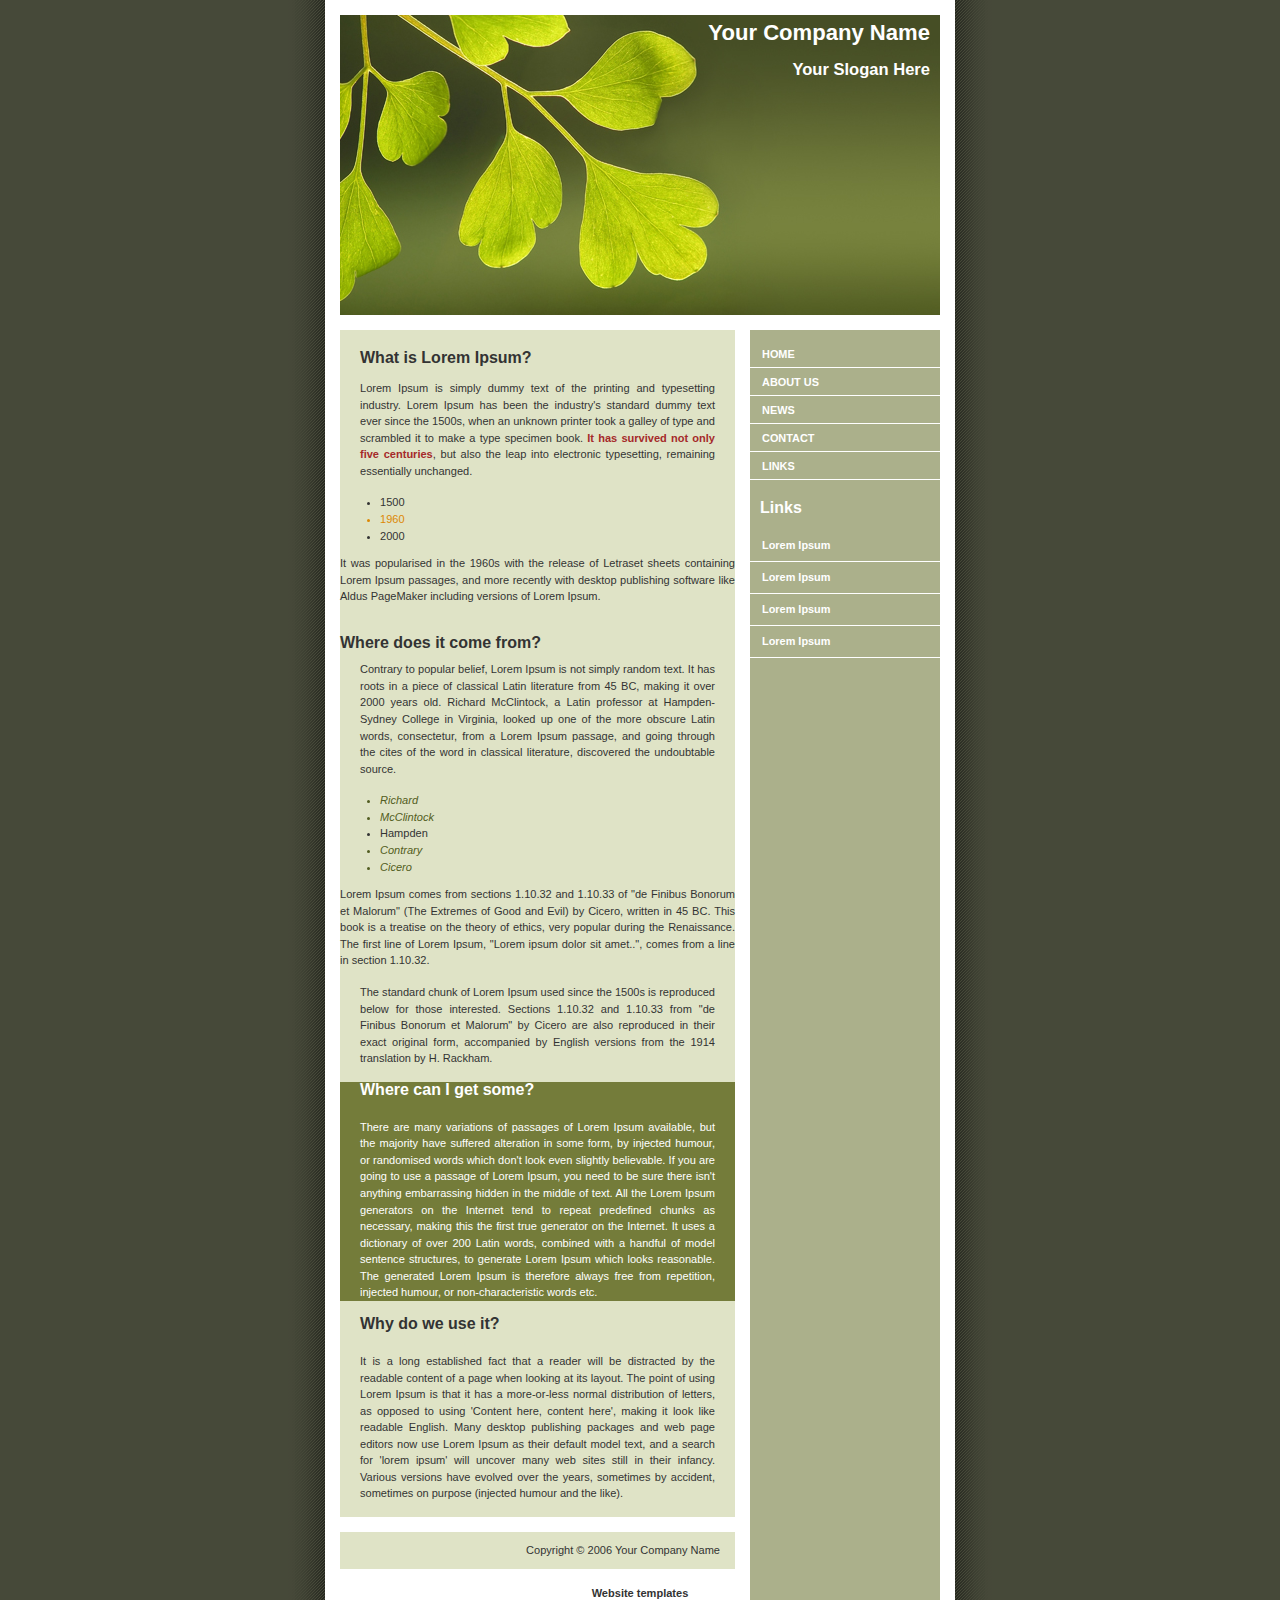
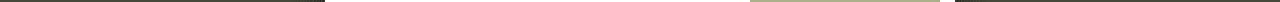
<file: excercise2/index.html>
<!DOCTYPE html PUBLIC "-//W3C//DTD XHTML 1.0 Strict//EN"
	"http://www.w3.org/TR/xhtml1/DTD/xhtml1-strict.dtd">
<html xmlns="http://www.w3.org/1999/xhtml" xml:lang="en" >
<head>
	<meta http-equiv="content-type" content="text/html; charset=iso-8859-1" />
	<title>Your Company Name</title>
	<link rel="stylesheet" type="text/css" media="screen" href="style.css" />

	<!-- Your CSS goes here -->
	<style>
		body {background-color: #464939;

		}

		#container h3 {
			font-size: 12pt;
		}

		#participation {
			background-color: #747C3A;
			color: white;
		}

		#explanation .danger{
			color: brown;
			font-weight: bold;
		}

		ul > li {
			color: #525D21;
			font-style: italic;
		}

		span.years > li.strong {
			color: #DD8804;
		}
	</style>

</head>
<body>

	<div id="container">
		<div id="intro">
			<div id="pageHeader">
				<h1><span>Your Company Name</span></h1>
				<h2><span>Your Slogan Here</span></h2>
			</div>
		</div>

		<div id="supportingText">
			<div id="explanation">
				<h3><span>What is Lorem Ipsum?</span></h3>
				<p class="p1"><span>Lorem Ipsum is simply dummy text of the printing and typesetting industry. Lorem Ipsum has been the industry's standard dummy text ever since the 1500s, when an unknown printer took a galley of type and scrambled it to make a type specimen book. <span class="danger">It has survived not only five centuries</span>, but also the leap into electronic typesetting, remaining essentially unchanged. 
					<ul>
						<span class="years">
							<li>1500</li>
							<li class="strong">1960</li>
							<li>2000</li>
						</span>
					</ul>
					It was popularised in the 1960s with the release of Letraset sheets containing Lorem Ipsum passages, and more recently with desktop publishing software like Aldus PageMaker including versions of Lorem Ipsum.</span></p>
				</div>
				<div id="philosophy">
					<h3><span>Where does it come from?</span></h3>
					<p class="p1"><span>Contrary to popular belief, Lorem Ipsum is not simply random text. It has roots in a piece of classical Latin literature from 45 BC, making it over 2000 years old. Richard McClintock, a Latin professor at Hampden-Sydney College in Virginia, looked up one of the more obscure Latin words, consectetur, from a Lorem Ipsum passage, and going through the cites of the word in classical literature, discovered the undoubtable source. 

						<ul>
							<li>Richard</li>
							<li>McClintock</li>
							<span>
								<li class="strong">Hampden</li>
							</span>
							<li>Contrary</li>
							<li>Cicero</li>
						</ul>

						Lorem Ipsum comes from sections 1.10.32 and 1.10.33 of "de Finibus Bonorum et Malorum" (The Extremes of Good and Evil) by Cicero, written in 45 BC. This book is a treatise on the theory of ethics, very popular during the Renaissance. The first line of Lorem Ipsum, "Lorem ipsum dolor sit amet..", comes from a line in section 1.10.32.</span></p>
						<p class="p2"><span><span class="danger">The standard chunk of Lorem Ipsum used since the 1500s is reproduced below for those interested.</span> Sections 1.10.32 and 1.10.33 from "de Finibus Bonorum et Malorum" by Cicero are also reproduced in their exact original form, accompanied by English versions from the 1914 translation by H. Rackham.</span></p>
					</div>

					<div id="participation">
						<h3><span>Where can I get some?</span></h3>
						<p class="p1"><span>There are many variations of passages of Lorem Ipsum available, but the majority have suffered alteration in some form, by injected humour, or randomised words which don't look even slightly believable. If you are going to use a passage of Lorem Ipsum, you need to be sure there isn't anything embarrassing hidden in the middle of text. All the Lorem Ipsum generators on the Internet tend to repeat predefined chunks as necessary, making this the first true generator on the Internet. It uses a dictionary of over 200 Latin words, combined with a handful of model sentence structures, to generate Lorem Ipsum which looks reasonable. The generated Lorem Ipsum is therefore always free from repetition, injected humour, or non-characteristic words etc.</span></p>
					</div>

					<div id="benefits">
						<h3><span>Why do we use it?</span></h3>
						<p class="p1"><span>It is a long established fact that a reader will be distracted by the readable content of a page when looking at its layout. The point of using Lorem Ipsum is that it has a more-or-less normal distribution of letters, as opposed to using 'Content here, content here', making it look like readable English. Many desktop publishing packages and web page editors now use Lorem Ipsum as their default model text, and a search for 'lorem ipsum' will uncover many web sites still in their infancy. Various versions have evolved over the years, sometimes by accident, sometimes on purpose (injected humour and the like).</span></p>
					</div>

					<div id="footer">
						Copyright � 2006 Your Company Name
					</div>

				</div>


				<div id="linkList">
					<div id="linkList2">
						<div id="lselect">
							<ul>
								<li><a href="">Home</a></li>
								<li><a href="">About Us</a></li>
								<li><a href="">News</a></li>
								<li><a href="">Contact</a></li>
								<li><a href="">Links</a></li>
							</ul>
						</div>

						<div id="larchives">
							<h3 class="archives"><span>Links</span></h3>
							<ul>
								<li><a href="">Lorem Ipsum</a></li>
								<li><a href="">Lorem Ipsum</a></li>
								<li><a href="">Lorem Ipsum</a></li>
								<li><a href="">Lorem Ipsum</a></li>
							</ul>
						</div>
					</div>
				</div>


			</div>
			<!-- Designed by DreamTemplate. Please leave link unmodified. -->
			<br><center><a href="http://www.dreamtemplate.com" title="Website Templates" target="_blank">Website templates</a></center>
		</body>
		</html>
</file>
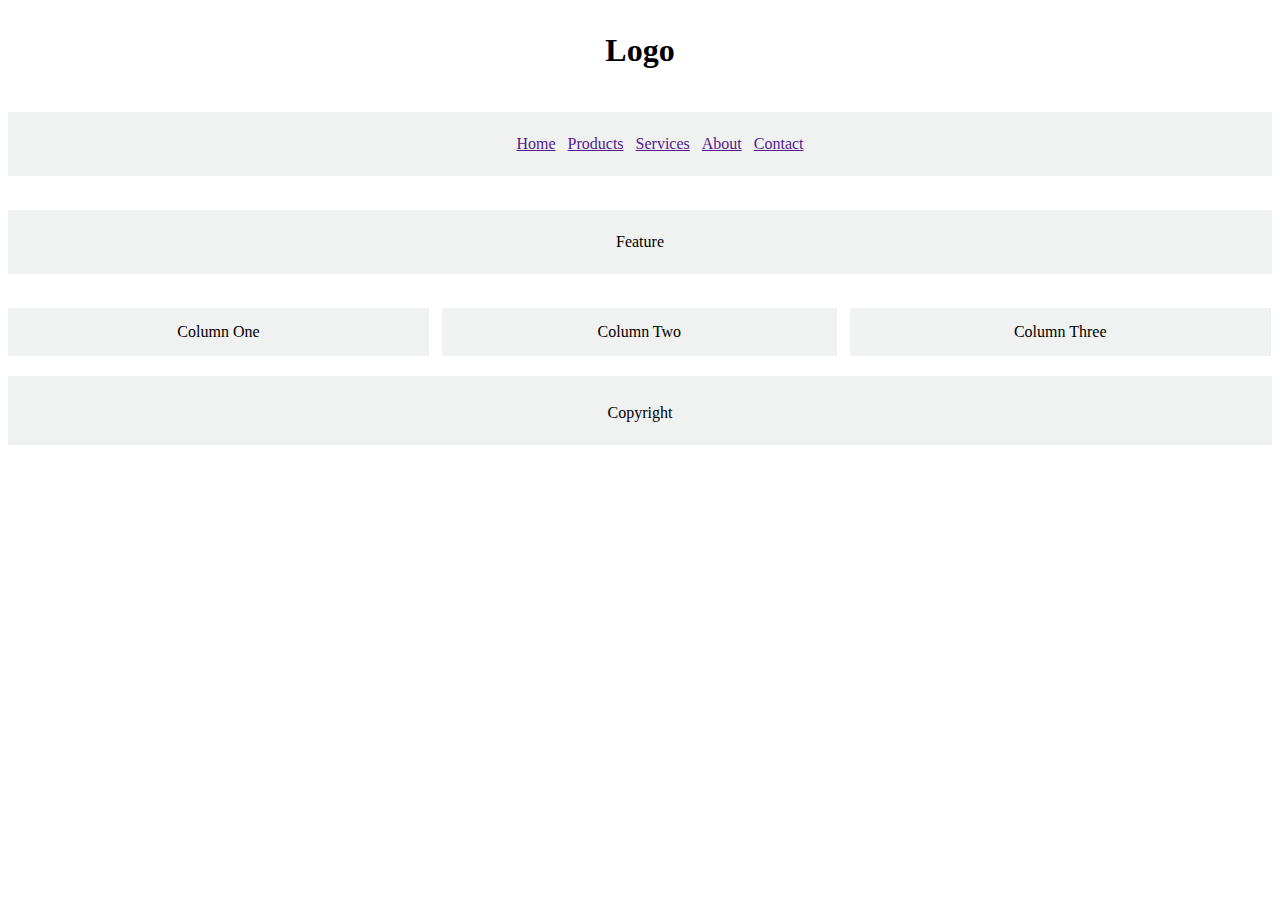
<file: excercise4.html>
<!DOCTYPE html>
<html>
<head>
	<title>E4</title>
	<link rel="stylesheet" type="text/css" href="e4.css">
</head>
<body>

	<header><p>Logo</p></header>
	
	<nav>
		<ul>
			<li><a href="" title="">Home</a></li>
			<li><a href="" title="">Products</a></li>
			<li><a href="" title="">Services</a></li>
			<li><a href="" title="">About</a></li>
			<li><a href="" title="">Contact</a></li>
		</ul>
	</nav>
	<br>

	<div id="ft"><p>Feature</p></div>
	<br>

	<div id="cl1">Column One</div>
	<div id="cl2">Column Two</div>
	<div id="cl3">Column Three</div>
	<br>
	<br>

	<footer><p>Copyright</p></footer>

</body>
</html>
</file>
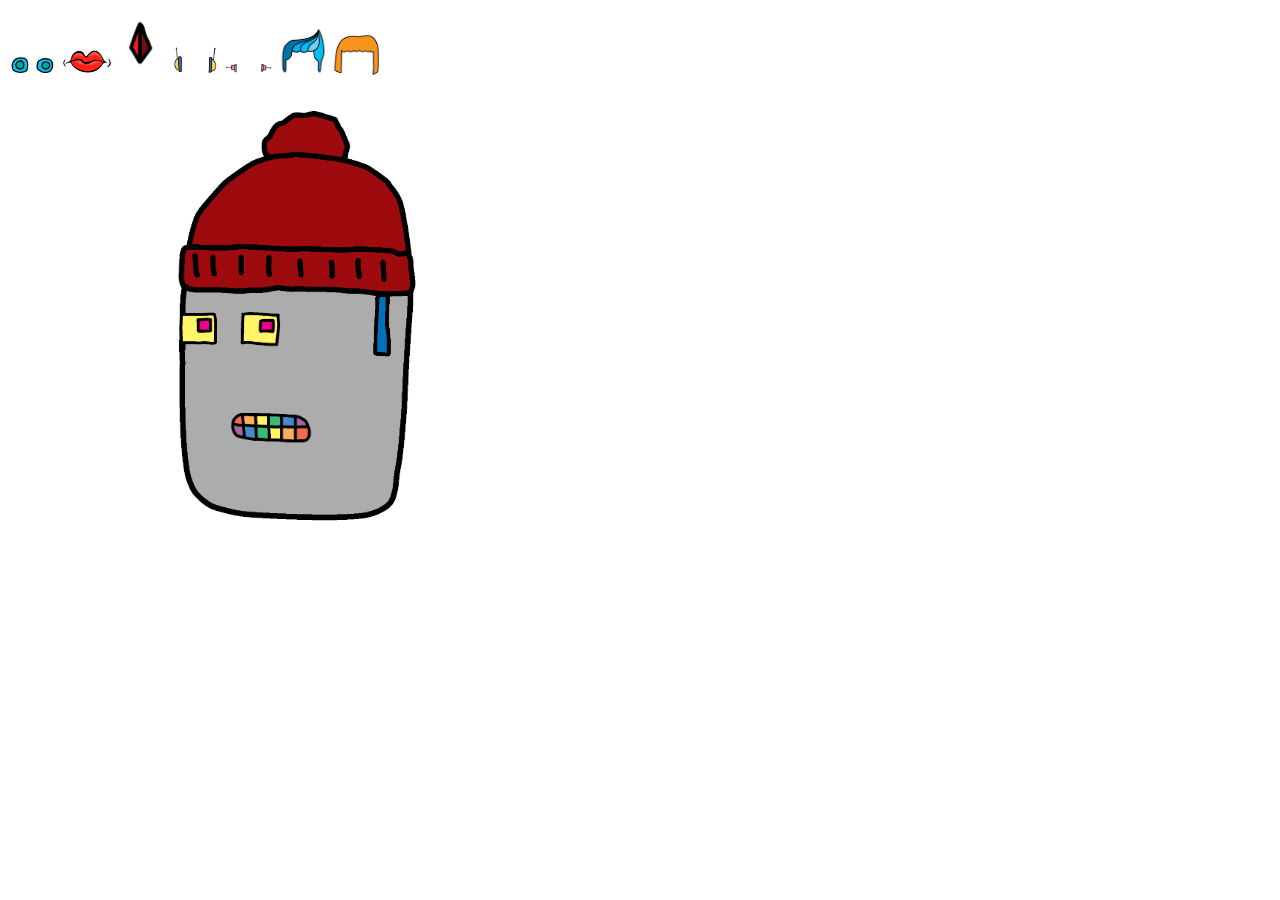
<file: robot exercise/robot.html>
<html>

  <head>
    <link rel="stylesheet" href="robot.css">
    <style>

      #face{
        position: absolute;
        top: 100px;
        left: 100px;
      }

      #eyes2{
        position: absolute;
        top: 300px;
        left: 170px;
        width: 120px;
      }

      #mouth2{
        position: absolute;
        top: 400px;
        left: 220px;
        width: 100px;
      }

      #hat{
        position: absolute;
        top: 87px;
        left: 163px;
        width: 276px;
      }

      #nose1{
        position: absolute;
        top: 281px;
        left: 354px;
        width: 54px;
      }

    </style>
  </head>
  
  <body>
    <img id="face" src="face.png">
    <img id="eyes1" src="eyes.png">
    <img id="eyes2" src="eyes2.png">
    <img id="mouth1" src="mouth.png">
    <img id="mouth2" src="mouth2.png">
    <img id="nose1" src="nose.png">
    <img id="nose2" src="nose2.png">
    <img id="ears1" src="ears.png">
    <img id="ears2" src="ears2.png">
    <img id="hair1" src="hair1.png">
    <img id="hair2" src="hair2.png">
    <img id="hat" src="hat.png">
    
  </body>
  
</html>
</file>
<file: excercise2/style.css>
a {
    font-weight: bold;
}

a:link,
a:visited {
    text-decoration: none;
    color: #333;
}

a:hover,
a:active {
    text-decoration: underline;
    color: #F36;
}

body {
    background: #f4f4f4 url(pagebg.gif) repeat-y top center;
    font: 69%/1.5em 'Lucida Sans Unicode', 'Lucida Grande', verdana, arial, sans-serif;
    color: #333;
    margin: 0;
    padding: 0;
    text-align: center;
}

p {
    margin: 0 0 10px;
}

#container {
    position: relative;
    background: transparent;
    margin: 0 auto;
    text-align: justify;
    width: 600px;
}

#container h3 {
    font-size: 110%;
    font-weight: bold;
    margin-bottom: 10px;
    margin-top: 30px;
}

#pageHeader {
    margin: 0;
    padding-top: 15px;
    height: 300px;
    background: #FFF url(header.jpg) no-repeat bottom;
    border-bottom: 15px solid #FFF;
    text-align: right;
}

#pageHeader h1,
#pageHeader h2 {
    margin: 0;
    padding: 10px;
    color: #FFFFFF;
}

#preamble {
    position: absolute;
    top: 330px;
    right: 0;
    z-index: 2;
    width: 190px;
    font-size: 90%;
    color: #FFF;
    text-align: left;
    border-bottom: 15px solid #FFF;
    line-height: 14px;
    padding-top: 10px;
}

#preamble p {
    margin: 0 17px 15px 15px;
}

#preamble h3 {
    height: 30px;
    margin: 0;
    padding: 0;
}

#preamble h3 span {
    margin: 0;
    padding: 10px;
}

#supportingText {
    margin: 0 205px 0 0;
    background-color: #DFE3C6;
    padding-top: 20px;
}

#supportingText p {
    margin: 0 20px 15px 20px;
}

#explanation h3 {
    height: 30px;
    margin: 0;
    padding: 0;
}

#explanation h3 span {
    margin: 0;
    padding: 20px;
}

#participation h3 {
    height: 37px;
    margin: 0;
    padding: 0;
}

#participation h3 span {
    margin: 0;
    padding: 20px;
}

#benefits h3 {
    height: 37px;
    margin: 0;
    padding: 0;
}

#benefits h3 span {
    margin: 0;
    padding: 20px;
}

#footer {
    border-top: 15px solid #FFF;
    padding: 10px 15px 10px 10px;
    text-align: right;
    margin: 0;
    background-color: #DFE3C6;
}

#footer a {
    margin-left: 20px;
    color: #CCC;
}

#footer a:hover,
#footer a:active {
    color: #FFF;
}

#linkList {
    background: transparent;
    padding: 0;
    margin: 0;
    width: 190px;
    position: absolute;
    top: 350px;
    right: 0;
    font-size: 90%;
}

#linkList ul {
    margin: 0;
    padding: 0;
    list-style: none;
}

#lselect ul,
#larchives ul,
#lresources ul {
    margin-top: -10px;
    margin-bottom: -10px;
}

#linkList li {
    display: block;
    padding: 8px 0 7px 12px;
    margin: 0;
    line-height: 160%;
    border-bottom: 1px solid #FFF;
}

#linkList li a {
    color: #FFFFFF;
    font: bold 110% arial, helvectica, sans-serif;
}

#linkList li:hover {
    background-color: #7E8459;
    background-position: 0 0;
}

#linkList li:hover a {
    color: #FFF;
}

#lselect {
    color: #377774;
}

#lselect li:hover {
    color: #656565;
}

#lselect li a {
    text-transform: uppercase;
    font: bold 110% arial, helvectica, sans-serif;
    display: block;
    margin: 0;
    padding: 0;
}

#lselect li:hover a {
    color: #FFF;
}

#lselect li a.c:link,
#lselect li a.c:visited {
    display: inline;
    font-weight: normal;
    text-transform: none;
    font-size: 100%;
    color: #377774;
}

#lselect li:hover a.c {
    color: #FFB9CB;
}

h3.archives {
    height: 30px;
    margin: 0;
    padding: 0;
}

h3.archives span {
    margin: 0;
    padding: 10px;
    color: #FFFFFF;
}
</file>
<file: e4.css>
header {
	text-align: center;
	position: relative;
	font-size: 2em;
	font-weight: bold;
	height: 2em;
	width: 100%;
	
}

nav {
	background-color: #F0F1F1;
	position: relative;
	text-align: center;
	height: 4em;
	line-height: 4em;
	width: 100%;
	
}

li {
	display: inline-block;
	padding-left: 4px;
	padding-right: 4px;
}


#ft {
	background-color: #F0F1F1;
	position: relative;
	text-align: center;
	line-height: 4em;
	width: 100%;
	
}

#cl1 {
	background-color: #F0F1F1;
	position: relative;
	height: 3em;
	line-height: 3em;
	text-align: center;
	float: left;
	margin-bottom: 2%;
	width: 33.3%;
	
}
#cl2 {
	background-color: #F0F1F1;
	position: relative;
	height: 3em;
	line-height: 3em;
	margin-left: 1%;
	margin-right: 1%;
	margin-bottom: 2%;
	text-align: center;
	float: left;
	width: 31.3%;
	
}
#cl3 {
	background-color: #F0F1F1;
	position: relative;
	height: 3em;
	line-height: 3em;
	text-align: center;
	float: left;
	margin-bottom: 2%;
	width: 33.3%;
	
}

footer {
	width: 100%;
	line-height: 4em;
	text-align: center;
	margin-top: 2em;
	background-color: #F0F1F1;
	position: relative;
	
}
</file>
<file: robot exercise/robot.css>
img {
  width: 50px;
}
#face {
  width: 400px;
}
</file>
